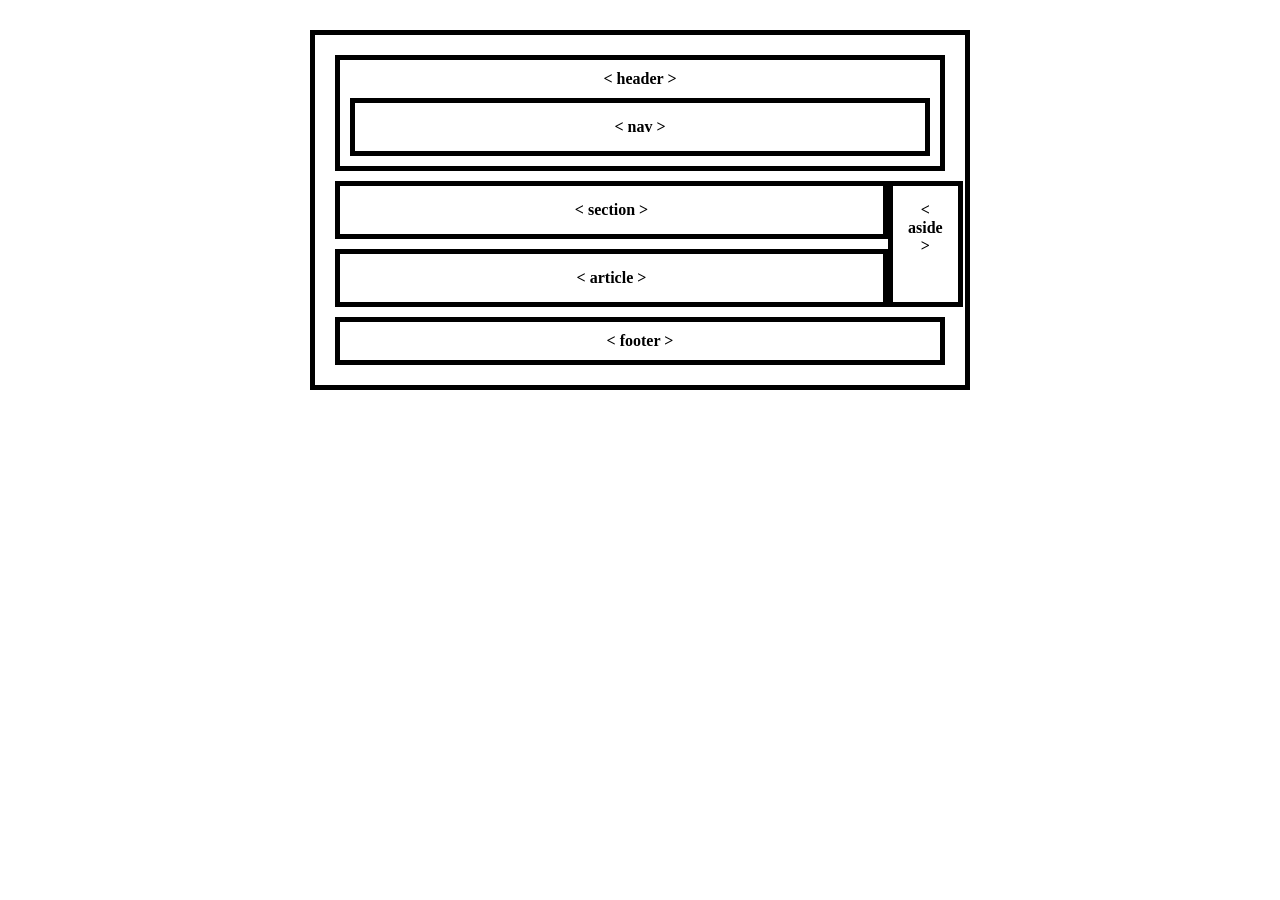
<file: semantic_tag.html>
<!DOCTYPE html>
<html lang="en">
<head>
    <meta charset="UTF-8">
    <meta name="viewport" content="width=device-width, initial-scale=1.0">
    <title>Document</title>
    <link rel="stylesheet" href="semantic_tag.css">
</head>
<body>
    <div class="main">
        <header> < header >
            <nav> < nav > </nav>
        </header>

        <div class="main1">
            <div>
                <section> < section > </section>
                <article> < article > </article>
            </div>

            <aside> < aside > </aside>
        </div>

        <footer> < footer > </footer>
    </div>
</body>
</html>
</file>
